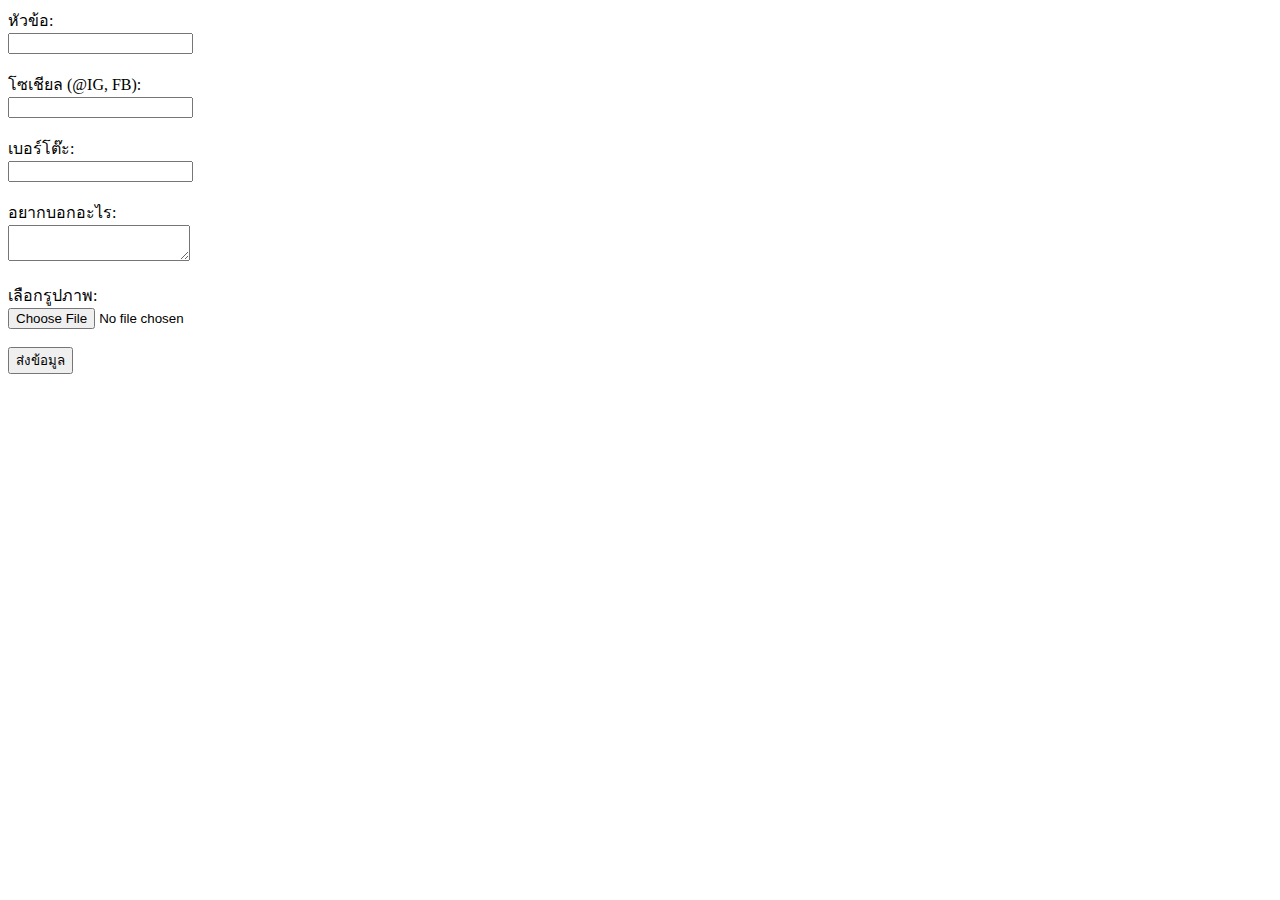
<file: obs-form/index.html>
<!DOCTYPE html>
<html lang="th">
<head>
  <meta charset="UTF-8">
  <meta name="viewport" content="width=device-width, initial-scale=1.0">
  <title>ส่งข้อมูล</title>
</head>
<body>
  <form id="uploadForm" enctype="multipart/form-data" method="POST" action="http://localhost:3000/upload">
    <label>หัวข้อ:</label><br>
    <input type="text" name="title" required><br><br>

    <label>โซเชียล (@IG, FB):</label><br>
    <input type="text" name="social"><br><br>

    <label>เบอร์โต๊ะ:</label><br>
    <input type="text" name="table"><br><br>

    <label>อยากบอกอะไร:</label><br>
    <textarea name="message"></textarea><br><br>

    <label>เลือกรูปภาพ:</label><br>
    <input type="file" name="image" id="image" accept="image/*" required><br><br>

    <button type="submit">ส่งข้อมูล</button>
  </form>

  <script>
    document.getElementById("uploadForm").addEventListener("submit", function(e) {
      e.preventDefault();
      const formData = new FormData(this);
      fetch("http://localhost:3000/upload", {
        method: "POST",
        body: formData
      }).then(response => response.text())
        .then(data => {
          alert(data);
        })
        .catch(error => console.error('Error:', error));
    });
  </script>
</body>
</html>
</file>
